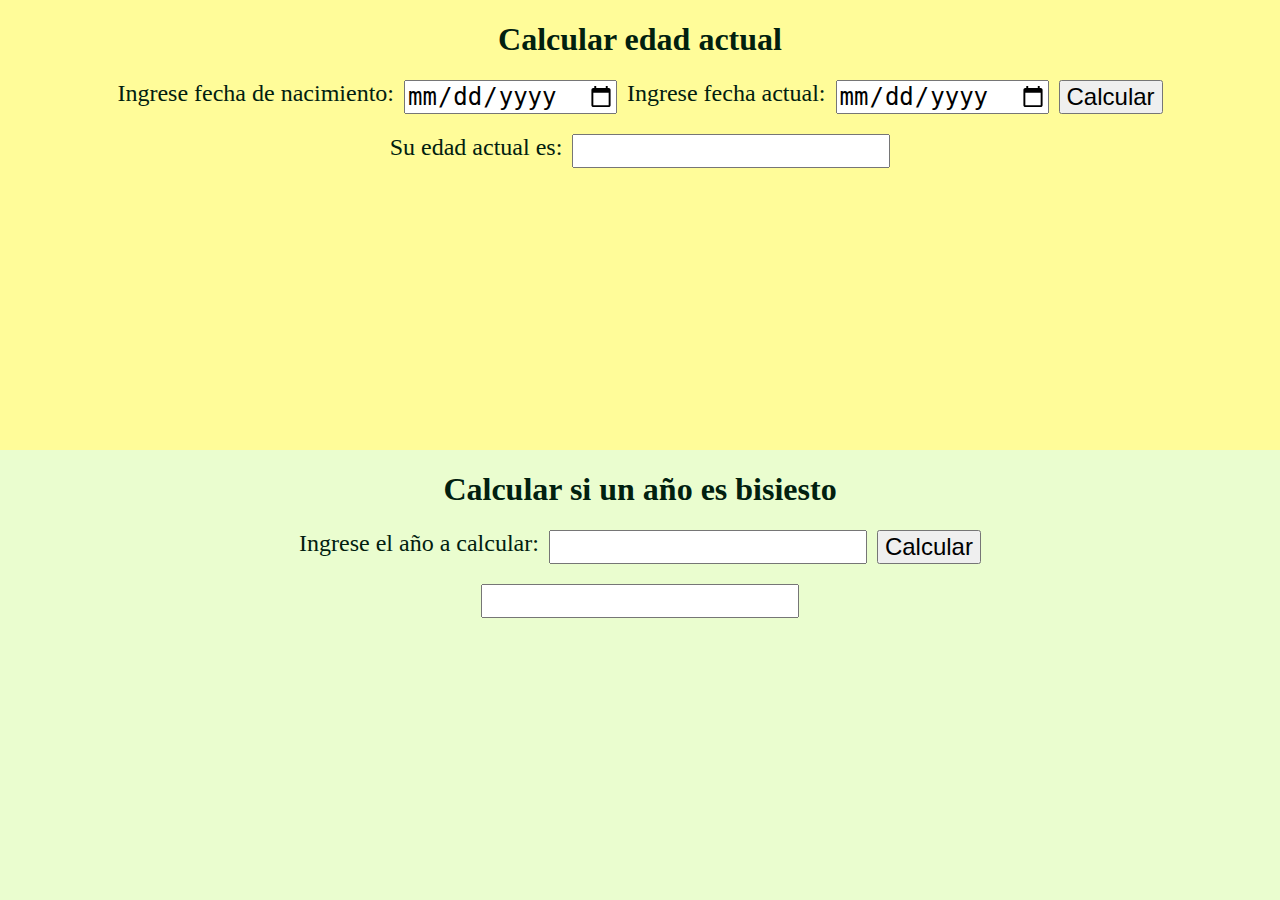
<file: programacion_estructurada/javascript/index.html>
<!DOCTYPE html>
<html lang="en">
<head>
    <meta charset="UTF-8">
    <meta http-equiv="X-UA-Compatible" content="IE=edge">
    <meta name="viewport" content="width=device-width, initial-scale=1.0">
    <title>estructuras</title>
    <link rel="stylesheet" href="main.css">
</head>
<body>
    <article class="container-1">
        <div class="contain-title">
            <h1>Calcular edad actual</h1>
        </div>
        <div class="contain-input">
            <label for="date">Ingrese fecha de nacimiento:</label>
            <input type="date" id="date">
            <label for="current_date">Ingrese fecha actual:</label>
            <input type="date" id="current_date">
            <input type="button" value="Calcular" class="current_age" id="current_age">
        </div>
        <div class="contain-result">
            <label for="result">Su edad actual es:</label>
            <input type="text" id="result">
        </div>         
    </article>
    <article class="container-2">
        <div  class="contain-title">
            <h1>Calcular si un año es bisiesto</h1>
        </div>
        <div class="contain-input">
            <label for="anio">Ingrese el año a calcular:</label>
            <input type="number" id="anio">
            <input type="button" value="Calcular" class="current_age" id="result_bisiesto">
        </div>
        <div class="contain-result">           
            <input type="text" id="result_bis">
        </div>         
    </article>
    
<script src="edad_actual.js"></script>
<script src="anio_bisiesto.js"></script>    
</body>
</html>
</file>
<file: programacion_estructurada/javascript/main.css>
:root{
    --background-one: #FFFC99;
    --background-two:#EAFDCF;
    --color-primary: #01200F;
    --font-size-primary:1.5rem;
}
body,html{
    margin: 0;
    padding: 0;
    color: var(--color-primary);
    height: 100vh;
}
.container-1{
    background-color: var(--background-one);
    height: 50%;

}
.container-2{
    background-color: var(--background-two);
    height: calc(100% - 50%);
}
label, input{
    font-size: var(--font-size-primary);
    
}
.contain-title{
    display: flex;
    justify-content: center;
}
.contain-input{
    display: flex;
   
    justify-content: center;
}
label{
    padding-right: 10px;
}
label:nth-of-type(2n){
    padding-left: 10px;
}
.current_age{
    margin-left: 10px;
}
.contain-result{
    display: flex;
    justify-content: center;
    padding-top: 20px;
}
</file>
